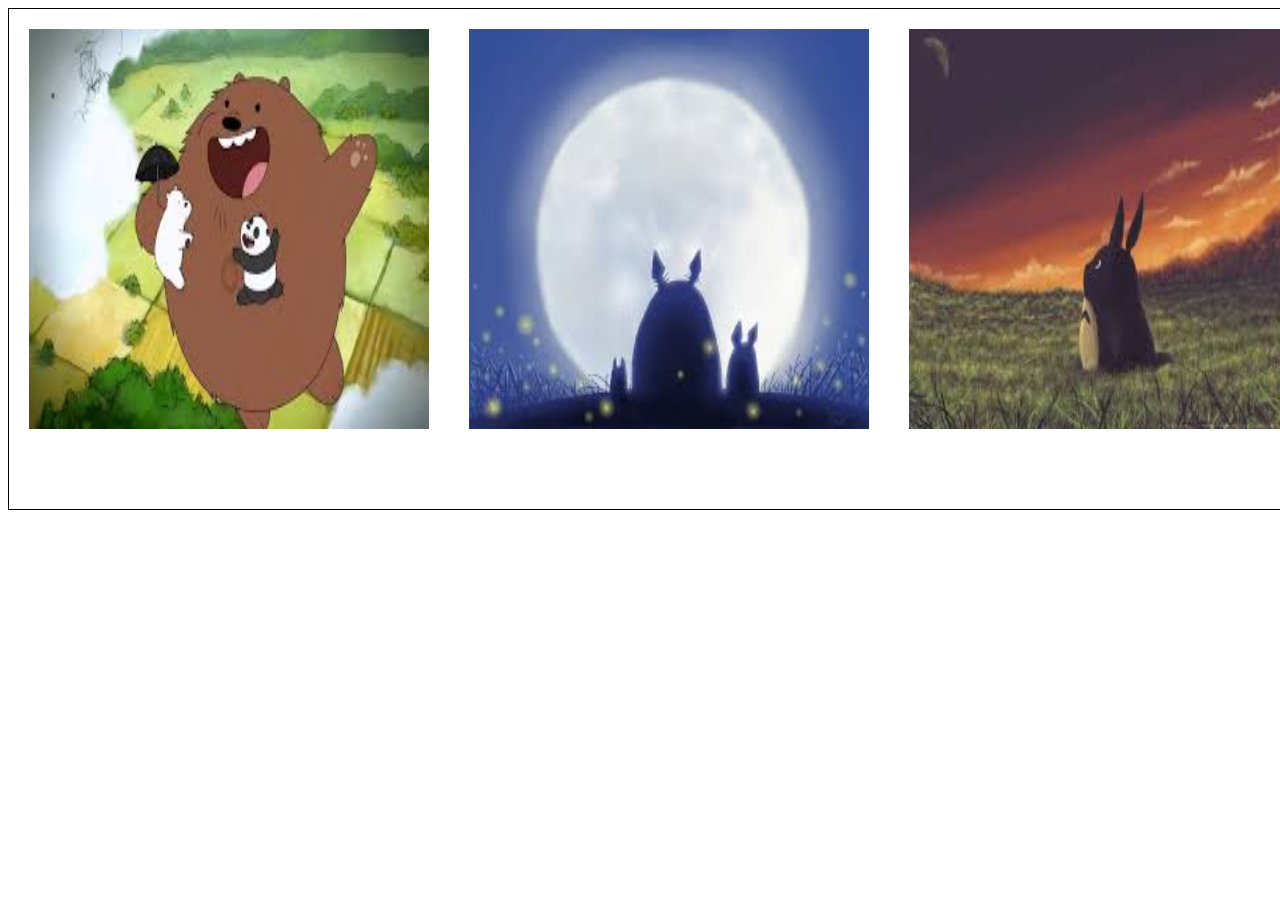
<file: index.html>
<!DOCTYPE html>
<html>
  <head>
    <meta charset="utf-8">
    <title>imagenes-hover</title>
   <link rel="stylesheet" href="css/main.css">
  </head>
  <body>
    <div class="images">

    <a id="img1" class="img" href="views/image1/index.html" title="img 1">
      <img src="assets/images/img1.jpg"
      width="400" height="400"/>
    </a>

    <a id="img2" class="img" href="views/image2/index.html"title="img 2">
      <img src="assets/images/img2.jpg"
      width="400" height="400"/>
    </a>

    <a id="img3" class="img" href="views/image3/index.html"title="img 3">
      <img src="assets/images/img3.jpg"
      width="400" height="400"/>
    </a>
  </div>
  </body>
</html>
</file>
<file: css/main.css>
.images{
  border: 1px solid #000;
  width: 1350px;
  height: 500px;
}

.img{
  float: left;
  margin: 20px;
}

/*
*inclina la imagenen
*/
#img1:hover{
  transform: rotate(-7deg);
}

/*
*agranda la imagen
*/
#img2:hover{
-webkit-transform:scale(1.3);
transform:scale(1.3);
}

/*
*voltea la imagenen
*/
#img3:hover{
  -webkit-transform: rotateY(180deg);
  -webkit-transform-style: preserve-3d;
  transform: rotateY(180deg);
  transform-style: preserve-3d;
}
</file>
